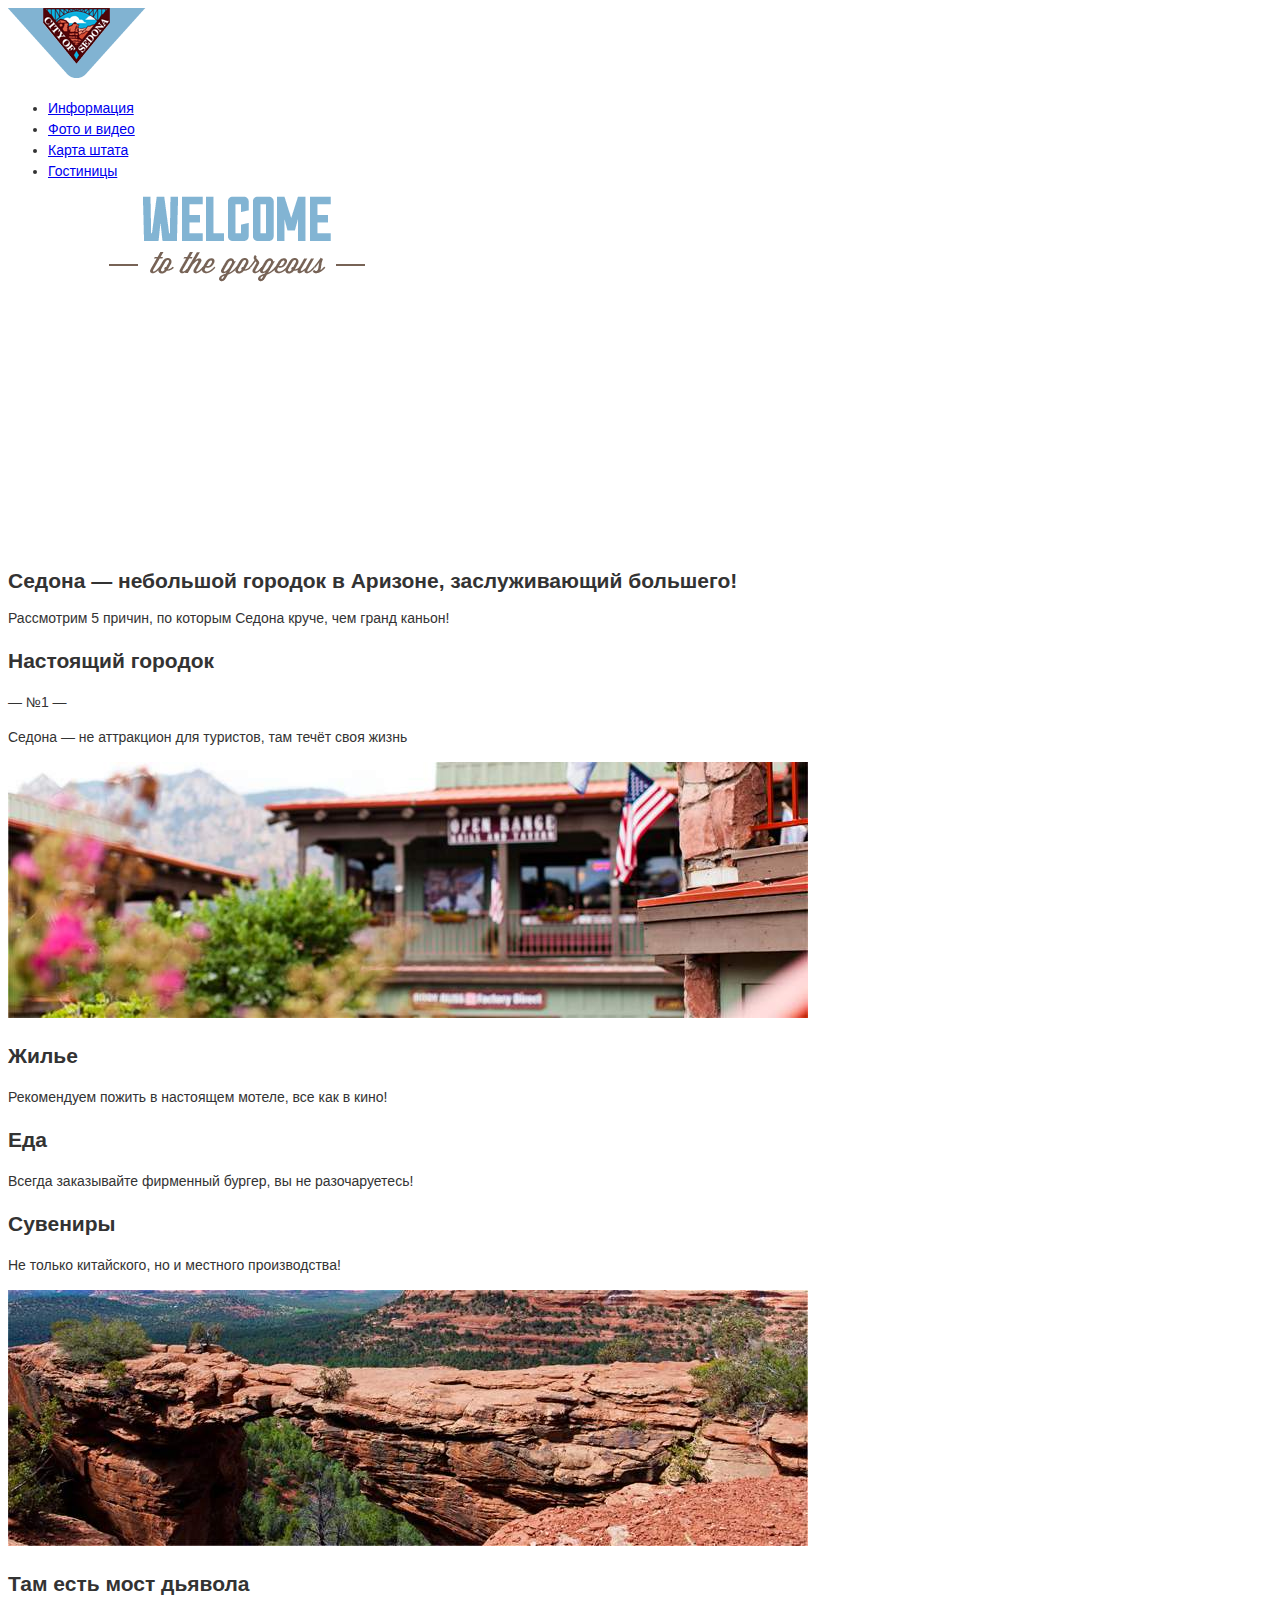
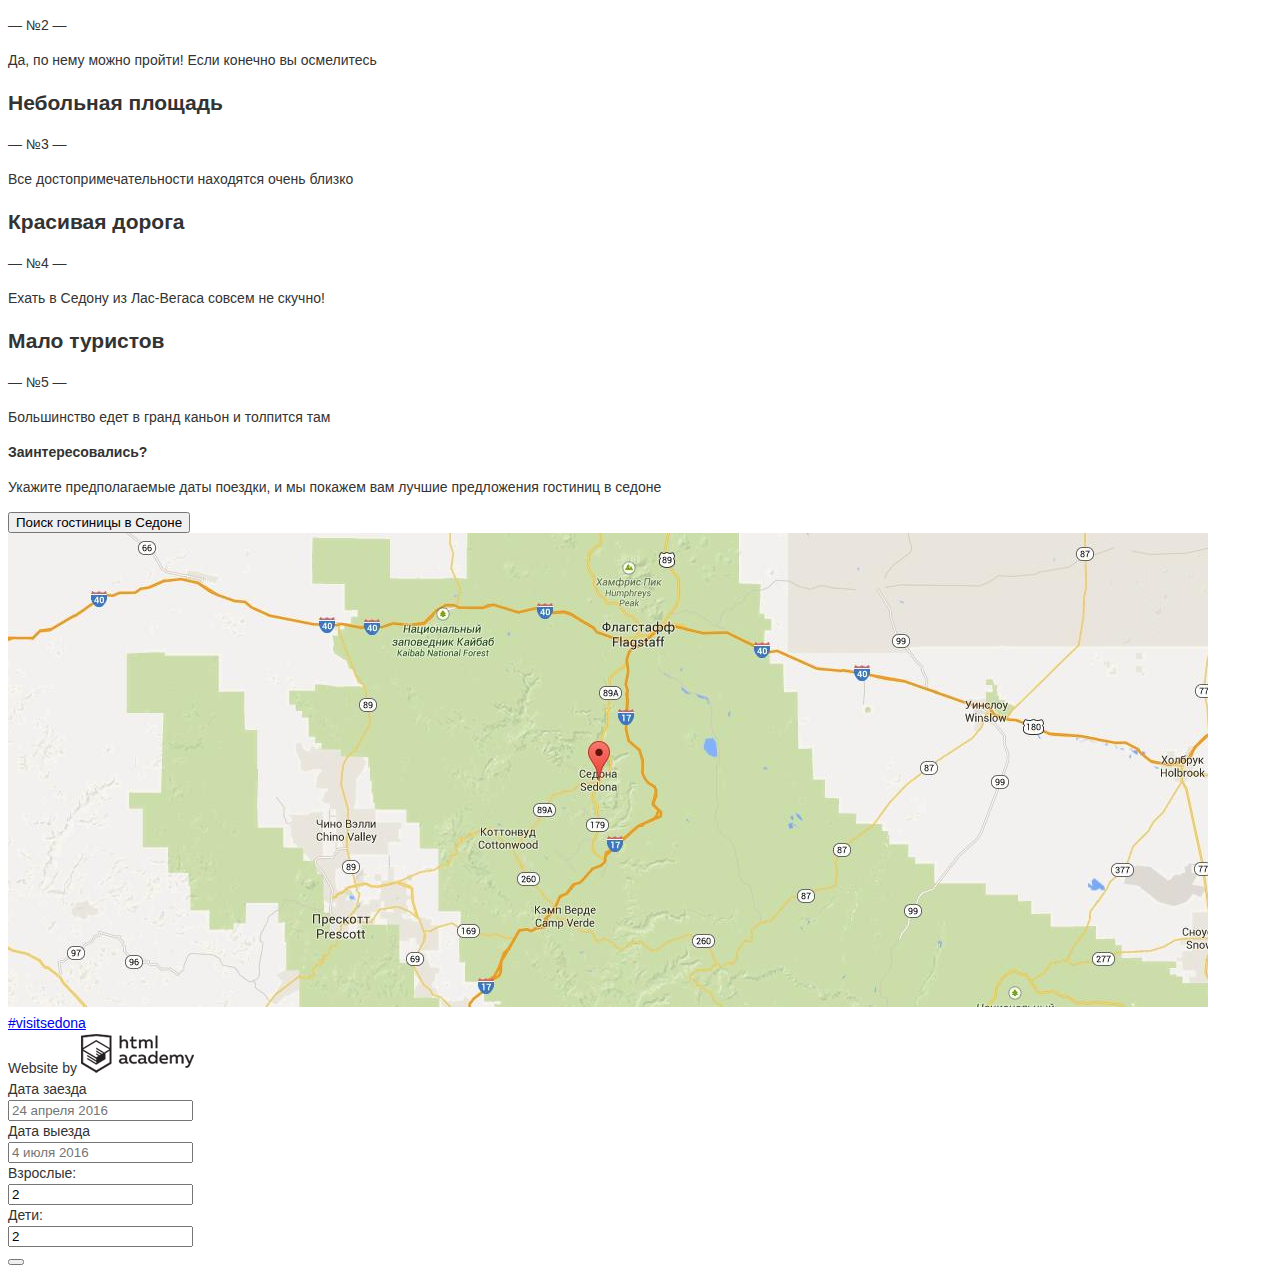
<file: index.html>
<!DOCTYPE html>
<html lang="ru">
<head>
	<meta charset="utf-8">
	<title>HTML Academy: Седона</title>
	<link href="css/style.css" rel="stylesheet">
</head>
<body>
	<div class="container">
		<header class="main-header">
			<div class="logo">
				<img src="img\logo.png" alt="logo" width="138" height="70">
			</div>
			<nav class="main-navigation">
				<ul>
					<li><a href="#">Информация</a></li>
					<li><a href="#">Фото и видео</a></li>
					<li><a href="#">Карта штата</a></li>
					<li><a href="#">Гостиницы</a></li>
				</ul>
			</nav>
		</header>
		<main>
			<div class="intro">
				<img src="img\index-text.png" alt="Седона" width="458" height="352">
			</div>
			<h1 class="main-title">Седона — небольшой городок в Аризоне, заслуживающий большего!</h1>
			<p>Рассмотрим 5 причин, по которым Седона круче, чем гранд каньон!</p>
			<div class="features">
				<div class="features-text blue">
					<h3>Настоящий городок</h3>
					<span>— №1 —</span>
					<p>Седона — не аттракцион для туристов, там течёт своя жизнь</p>
				</div>
				<div class="features-image">
					<img src="img\photo_1.jpg" width="800" height="256">
				</div>
			</div>
			<div class="features">
				<div class="features-item">
					<h3>Жилье</h3>
					<p>Рекомендуем пожить в настоящем мотеле, все как в кино!</p>
				</div>
				<div class="features-item">
					<h3>Еда</h3>
					<p>Всегда заказывайте фирменный бургер, вы не разочаруетесь!</p>
				</div>
				<div class="features-item">
					<h3>Сувениры</h3>
					<p>Не только китайского, но и местного производства!</p>
				</div>
			</div>
			<div class="features">
				<div class="features-image">
					<img src="img\photo_2.jpg" width="800" height="256">
				</div>
				<div class="features-text blue">
					<h3>Там есть мост дьявола</h3>
					<span>— №2 —</span>
					<p>Да, по нему можно пройти! Если конечно вы осмелитесь</p>
				</div>
			</div>
			<div class="features grey">
				<div class="features-text">
					<h3>Небольная площадь</h3>
					<span>— №3 —</span>
					<p>Все достопримечательности находятся очень близко</p>
				</div>
				<div class="features-text">
					<h3>Красивая дорога</h3>
					<span>— №4 —</span>
					<p>Ехать в Седону из Лас-Вегаса совсем не скучно!</p>
				</div>
				<div class="features-text">
					<h3>Мало туристов</h3>
					<span>— №5 —</span>
					<p>Большинство едет в гранд каньон и толпится там</p>
				</div>
				<div class="hotel">
					<b>Заинтересовались?</b>
					<p>Укажите предполагаемые даты поездки, и мы покажем вам лучшие предложения гостиниц в седоне</p>
					<button>Поиск гостиницы в Седоне</button>
				</div>
			</div>
		</main>
		<footer class="main-footer">
			<div class="map">
				<img src="img\map.jpg" width="1200" height="474">
			</div>
			<section class="footer-hash-tag">
				<a href="#">#visitsedona</a>
			</section>
	  	<section class="footer-social">
	  		<a class="social-btn social-btn-vk" href="#"><i class="social-icon"></i></a>
	  		<a class="social-btn social-btn-fb" href="#"><i class="social-icon"></i></a>
	  		<a class="social-btn social-btn-youtube" href="#"><i class="social-icon"></i></a>
	  	</section>
	  	<section class="footer-by">
				Website by
				<a class="btn" href="https://htmlacademy.ru">
					<img src="img\dev_logo.png" width="113" height="39">
				</a>
	  	</section>
		</footer>
	</div>
	<div class="index-form">
		<form action="">
			<div class="row">
				<div class="form-collumn-left">
					<label for="form-date-from">Дата заезда</label>
				</div>
				<div class="form-collumn-right">
					<input type="text" id="form-date-from" placeholder="24 апреля 2016">
					<i class="icon-calendar"></i>
				</div>
			</div>
			<div class="row">
				<div class="form-collumn-left">
					<label for="form-date-to">Дата выезда</label>
				</div>
				<div class="form-collumn-right">
					<input type="text" id="form-date-to" placeholder="4 июля 2016">
					<i class="icon-calendar"></i>
				</div>
			</div>
			<div class="row">
				<div class="form-collumn-left">
					<label for="">Взрослые:</label>
				</div>
				<div class="form-collumn-right">
					<div class="form-control-left">
						<i class="icon-minus"></i>
						<input type="text" id="form-adult" value="2">
						<i class="icon-plus"></i>
					</div>
					<label for="form-children">Дети:</label>
					<div class="form-control-right">
						<i class="icon-minus"></i>
						<input type="text" id="form-children" value="2">
						<i class="icon-plus"></i>
					</div>
				</div>
			</div>
			<button type="submit" class="button"></button>
		</form>
	</div>
</body>
</html>
</file>
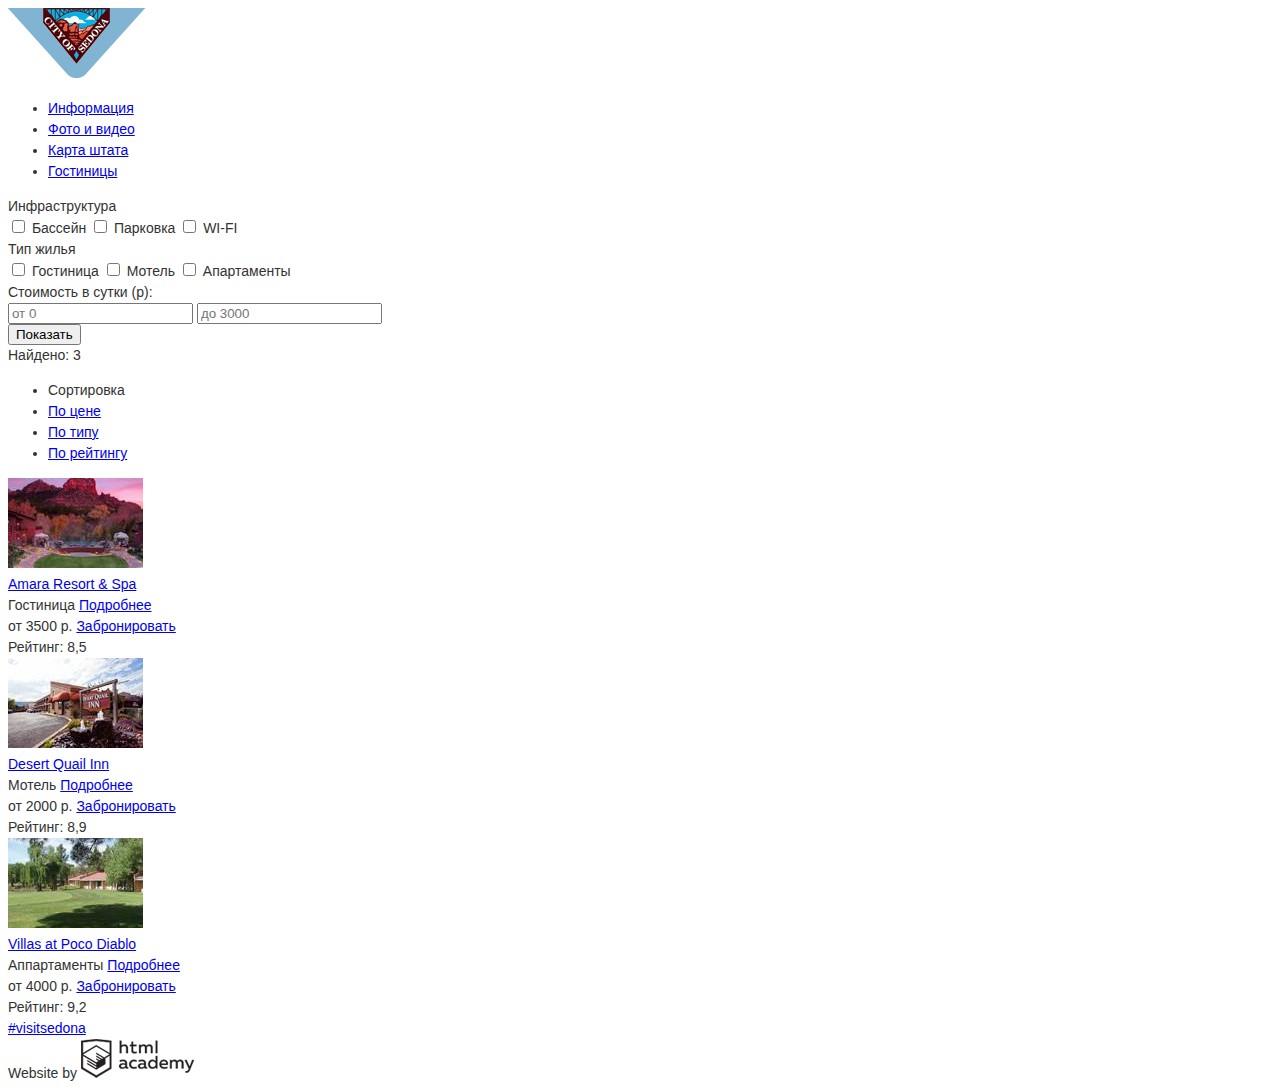
<file: catalog.html>
<!DOCTYPE html>
<html lang="ru">
<head>
	<meta charset="utf-8">
	<title>HTML Academy: Седона</title>
	<link href="css/style.css" rel="stylesheet">
</head>
<body>
	<div class="container">
		<header class="main-header">
			<div class="logo">
				<a href="index.html">
					<img src="img\logo.png" alt="logo" width="138" height="70">
				</a>
			</div>
			<nav class="main-navigation">
				<ul>
					<li><a href="#">Информация</a></li>
					<li><a href="#">Фото и видео</a></li>
					<li><a href="#">Карта штата</a></li>
					<li><a href="#">Гостиницы</a></li>
				</ul>
			</nav>
		</header>
		<main>
			<form action="" class="filter">
				<div class="filter-group">
					<div class="filter-title">Инфраструктура</div>
					<input type="checkbox" name="pool" id="pool">
					<label for="pool">Бассейн</label>
					<input type="checkbox" name="parking" id="parking">
					<label for="parking">Парковка</label>
					<input type="checkbox" name="wifi" id="wifi">
					<label for="wifi">WI-FI</label>
				</div>
				<div class="filter-group">
					<div class="filter-title">Тип жилья</div>
					<input type="checkbox" name="hotel" id="hotel">
					<label for="hotel">Гостиница</label>
					<input type="checkbox" name="motel" id="motel">
					<label for="motel">Мотель</label>
					<input type="checkbox" name="apartment" id="apartment">
					<label for="apartment">Апартаменты</label>
				</div>
				<div class="filter-cost">
					<div class="filter-title">Стоимость в сутки (р):</div>
					<div class="price-controls">
						<label><input type="text" class="price-control-min" placeholder="от 0"></label>
						<label><input type="text" class="price-control-max" placeholder="до 3000"></label>
					</div>
					<div class="range-controls">
						<div class="scale">
							<div class="bar">
								<div class="toggle min-toggle"></div>
								<div class="toggle max-toggle"></div>
							</div>
						</div>
					</div>
					<button type="submit" class="button">Показать</button>
				</div>
			</form>
			<div class="sorting">
				Найдено: 3
				<ul>
					<li>Сортировка</li>
					<li><a href="#">По цене</a></li>
					<li><a href="#">По типу</a></li>
					<li><a href="#">По рейтингу</a></li>
				</ul>
				<div class="sorting-icons">
					<i class="sorting-icon-up"></i>
					<i class="sorting-icon-down"></i>
				</div>
			</div>
			<div class="hotel-item">
				<div class="hotel-item-photo">
					<img src="img\hotel_1.jpg" width="135" height="90">
				</div>
				<div class="hotel-item-content">
					<a href="#">Amara Resort & Spa</a>
					<div class="hotel-item-info">
						Гостиница
						<a href="#" class="btn hotel-item-detail">Подробнее</a>
					</div>
					<div class="hotel-item-info">
						от 3500 р.
						<a href="#" class="btn hotel-item-book">Забронировать</a>
					</div>
				</div>
				<div class="hotel-item-rating">
					<div class="hotel-stars"></div>
					<span>Рейтинг: 8,5</span>
				</div>
			</div>
			<div class="hotel-item">
				<div class="hotel-item-photo">
					<img src="img\hotel_2.jpg" width="135" height="90">
				</div>
				<div class="hotel-item-content">
					<a href="#">Desert Quail Inn</a>
					<div class="hotel-item-info">
						Мотель
						<a href="#" class="btn hotel-item-detail">Подробнее</a>
					</div>
					<div class="hotel-item-info">
						от 2000 р.
						<a href="#" class="btn hotel-item-book">Забронировать</a>
					</div>
				</div>
				<div class="hotel-item-rating">
					<div class="hotel-stars"></div>
					<span>Рейтинг: 8,9</span>
				</div>
			</div>
			<div class="hotel-item">
				<div class="hotel-item-photo">
					<img src="img\hotel_3.jpg" width="135" height="90">
				</div>
				<div class="hotel-item-content">
					<a href="#">Villas at Poco Diablo</a>
					<div class="hotel-item-info">
						Аппартаменты
						<a href="#" class="btn hotel-item-detail">Подробнее</a>
					</div>
					<div class="hotel-item-info">
						от 4000 р.
						<a href="#" class="btn hotel-item-book">Забронировать</a>
					</div>
				</div>
				<div class="hotel-item-rating">
					<div class="hotel-stars"></div>
					<span>Рейтинг: 9,2</span>
				</div>
			</div>
</main>
		<footer class="main-footer">
			<section class="footer-hash-tag">
				<a href="#">#visitsedona</a>
			</section>
	  	<section class="footer-social">
	  		<a class="social-btn social-btn-vk" href="#"><i class="social-icon"></i></a>
	  		<a class="social-btn social-btn-fb" href="#"><i class="social-icon"></i></a>
	  		<a class="social-btn social-btn-youtube" href="#"><i class="social-icon"></i></a>
	  	</section>
	  	<section class="footer-by">
				Website by
				<a class="btn" href="https://htmlacademy.ru">
					<img src="img\dev_logo.png" width="113" height="39">
				</a>
	  	</section>
		</footer>
	</div>
</body>
</html>
</file>
<file: css/style.css>
body {
  font-family: 'PT Sans', Arial, sans-serif;
  font-weight: normal;
  font-size: 14px;
  line-height: 21px;
  color: #333;
}
h1 {
  font-weight: bold;
  font-size: 21px;
  line-height: 26px;
  color: #333;
}
h3 {
  font-weight: bold;
  font-size: 21px;
  line-height: 21px;
  color: #333;
}
</file>
